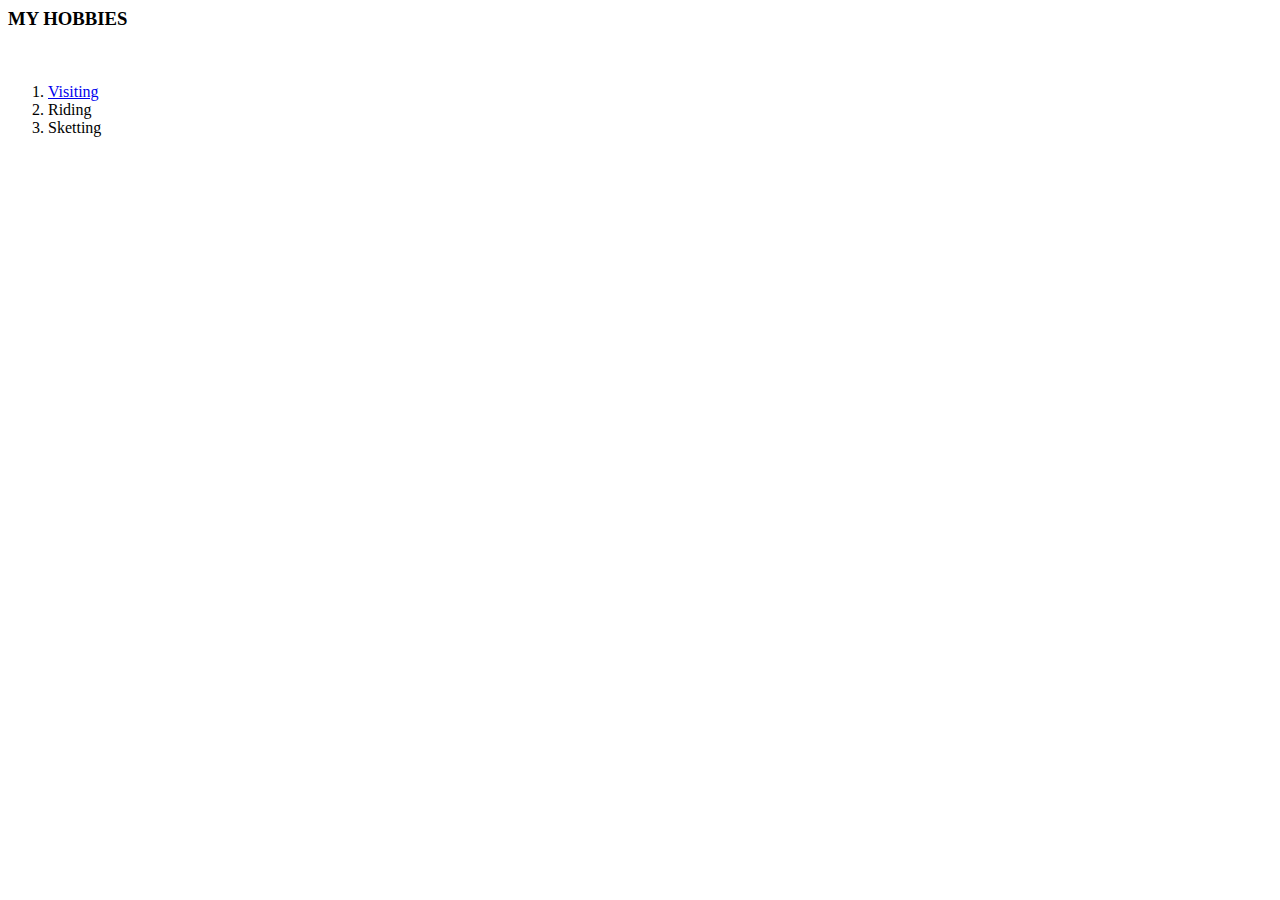
<file:  My Hobbies.html>
<html>
<head>
 <meta charset= "utf-8">
<title> My Hobbies </title>
</head>
<body>
 <h3> MY HOBBIES </h3><br>
  <ol type= "1">
   <li> <a href=" D:\New folder\Priyanka\Images\Delhi Tour\IMG_20180731_164354.jpg"> Visiting </a></li>
   <li> Riding
   <li> Sketting </ol>
  </body>
  </html>
</file>
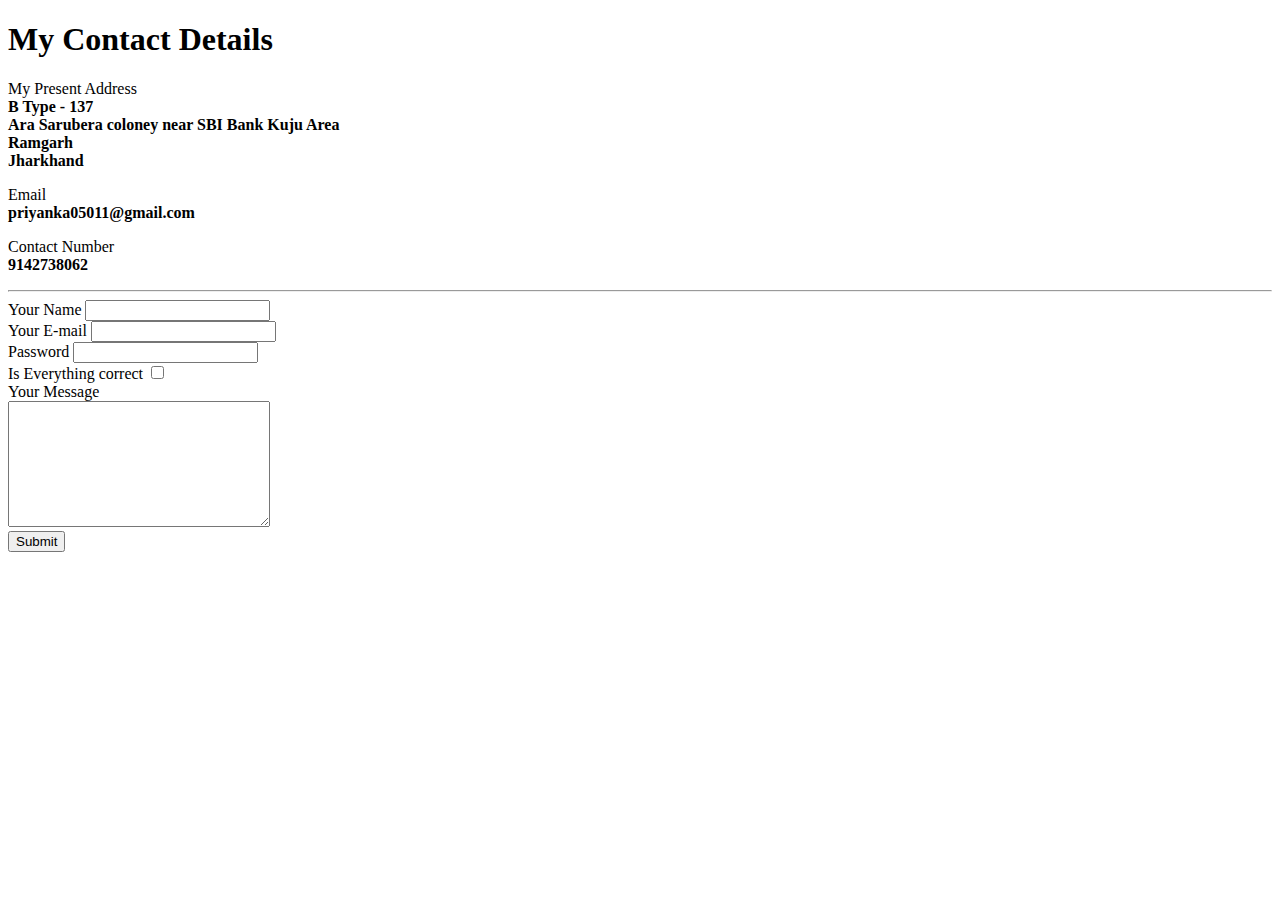
<file: contact-me.html>
<!DOCTYPE html>
<html lang="en" dir="ltr">
  <head>
    <meta charset="utf-8">
    <title></title>
  </head>
  <body>

    <h1> My Contact Details </h1>
    <p> My Present Address <br>
      <b> B Type - 137 <br>
        Ara Sarubera coloney near SBI Bank Kuju Area <br>
        Ramgarh <br>
        Jharkhand <br> </b> </p>
    <p> Email <br>
      <b> priyanka05011@gmail.com </b> </p>
    <p> Contact Number <br>
       <b> 9142738062 </b><hr>
       <form action="mail to: priyanka05011@gmail.com" method="post" enctype="text/plain">
         <label> Your Name </label>
         <input type="text" name="Your Name" value=""><br>
         <label>Your E-mail </label>
         <input type="password" name="Your Email" value=""><br>
         <label> Password </label>
         <input type="password" name="password" value=""><br>
         <label > Is Everything correct </label>
         <input type="checkbox" name="" value=""><br>
         <label> Your Message </label><br>
         <textarea name="Your Message" rows="8" cols="30"></textarea><br>
         <input type="submit" name=""<br>

       </form>



  </body>
</html>
</file>
